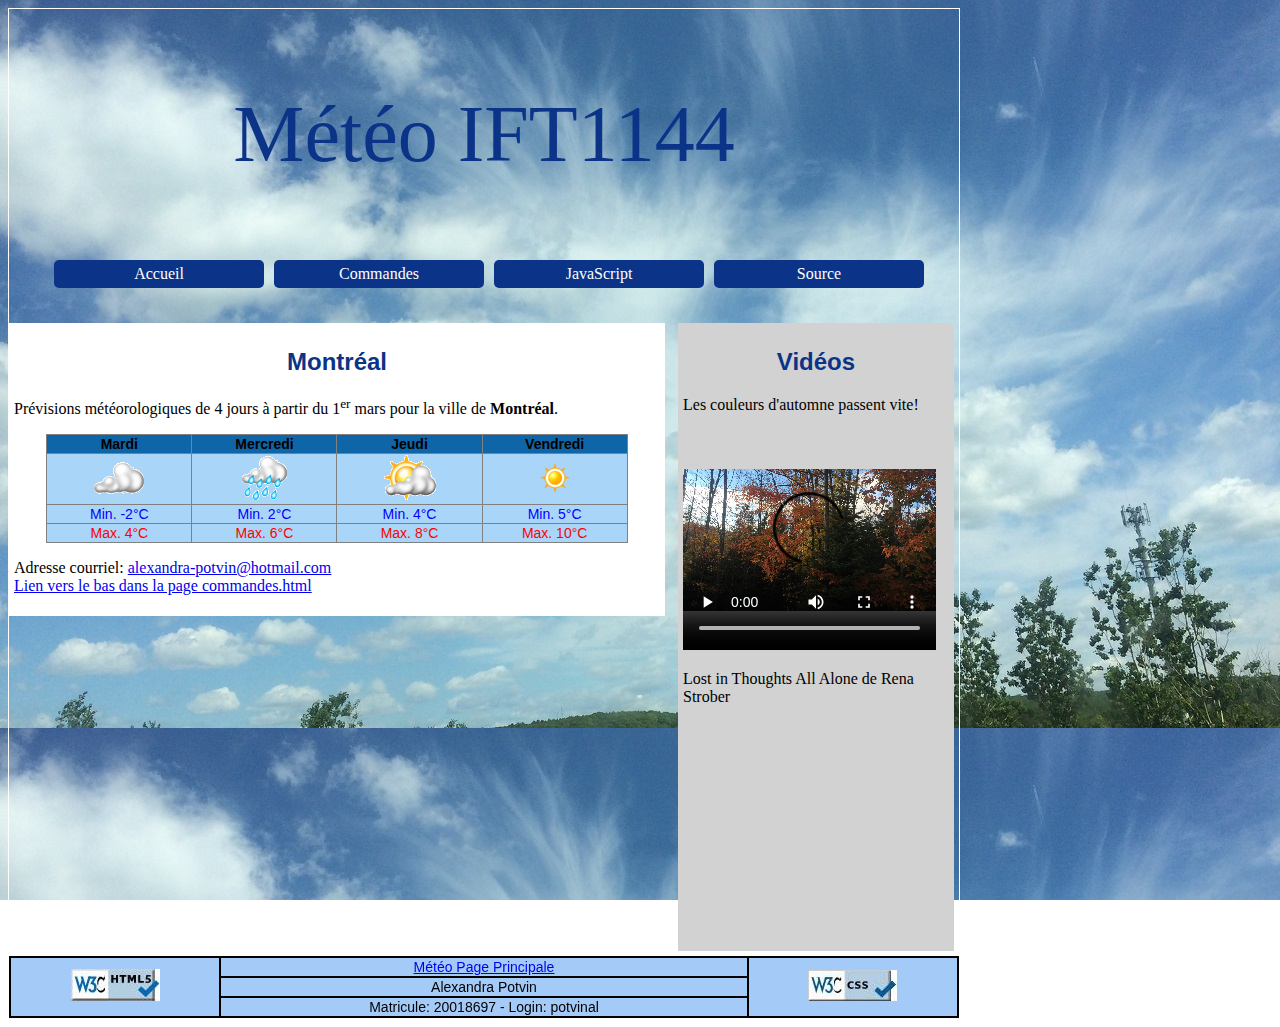
<file: index.html>
<!DOCTYPE html>
<html lang="fr-CA">
  <head>
    <meta charset="utf-8">
	<meta name="description" content="Page principale meteo de Alexandra Potvin">
	<meta name="keywords" content="Alexandra,Potvin,etudiant,meteo,home">
	<meta name="author" content="Alexandra Potvin">
		
	<link rel="shortcut icon" href="images/soleil.png">
		
	<link rel="stylesheet" type="text/css" href="css/styles.css">
	
	<noscript>Votre browser ne supporte pas JavaScript.</noscript>
  </head>
  
  
  <body>
	<div id="conteneur">
		<header id="entPrinc">
			<title>M&eacute;t&eacute;o IFT1144 - Accueil</title>
			<p>M&eacute;t&eacute;o IFT1144</p>
		</header>
		
		<nav id="navPrinc">
			<ol>
				<li><a href="index.html">Accueil</a></li>
				<li><a href="pages/commandes.html">Commandes</a></li>
				<li><a href="pages/javascript.html">JavaScript</a></li>
				<li><a href="http://www.meteomedia.com" target="_blank">Source</a></li>
			</ol>
		</nav>
		
		<main>
		
		<!--Section de gauche avec la meteo-->
			<section class="gauche">
				<h2>Montr&eacute;al</h2>
				<p>Pr&eacute;visions m&eacute;t&eacute;orologiques de 4 jours &agrave; partir du 1<sup>er</sup>
				mars pour la ville de <b>Montr&eacute;al</b>.</p>
				
				<table align="center" alt="Tableau des temperatures au debut mars">
					<tr>
						<th>Mardi</th>
						<th>Mercredi</th>
						<th>Jeudi</th>
						<th>Vendredi</th>
					</tr>
					<tr>
						<td><img alt="Plutot nuageux" src="images/nuage.gif"></td>
						<td><img alt="Faible pluie" src="images/peu_pluie.gif"></td>
						<td><img alt="Ciel variable" src="images/ciel_var.gif"></td>
						<td><img alt="Ensoleille" src="images/soleil.png"></td>
					</tr>
					<tr class="froid">
						<td>Min. -2&deg;C</td>
						<td>Min. 2&deg;C</td>
						<td>Min. 4&deg;C</td>
						<td>Min. 5&deg;C</td>
					</tr>
					<tr class="chaud">
						<td>Max. 4&deg;C</td>
						<td>Max. 6&deg;C</td>
						<td>Max. 8&deg;C</td>
						<td>Max. 10&deg;C</td>
					</tr>
				</table>
				<p>Adresse courriel: <a href="mailto:alexandra-potvin@hotmail.com"> alexandra-potvin@hotmail.com</a><br>
				<a href="pages/commandes.html#piedPrinc">Lien vers le bas dans la page commandes.html</a></p>
			</section>
			
			<!--Section de droite celle avec les video -->
			<section class="droite">
				<h2>Vid&eacute;os</h2>
				<p>Les couleurs d'automne passent vite!</p>
				<video controls="controls" name="Arbres d'Automne"
				src="videos/automne.mp4">
				</video>
				<p>Lost in Thoughts All Alone de Rena Strober</p>
				<iframe width="854" height="480" src="https://www.youtube.com/embed/do5NTPLMqXQ" 
				frameborder="0" allowfullscreen></iframe>
			</section>
		</main>
		
		<footer id="piedPrinc">
			<table>
				<tr>
					<!-- HTML validator -->
					<td rowspan="3">
						<a href="http://validator.w3.org/check/referer" target="_blank">
						<img alt="valide HTML" src="images/html5bleu.jpg" /></a>
					</td>
						
					<td><a href="http://www-desi.iro.umontreal.ca/~potvinal/tp2/index.html">M&eacute;t&eacute;o Page Principale</a></td>
						
					<!-- CSS validator -->
					<td rowspan="3">
						<a href="http://jigsaw.w3.org/css-validator/check/referer" target="_blank">
						<img alt="validator CSS" src="images/cssbleu.jpg" /></a>
					</td>
				</tr>
				<tr>
					<td>Alexandra Potvin</td>
				</tr>
				<tr>
					<td>Matricule: 20018697 - Login: potvinal</td>
				</tr>
			</table>
		</footer>
	</div>
	
  </body>
</html>
</file>
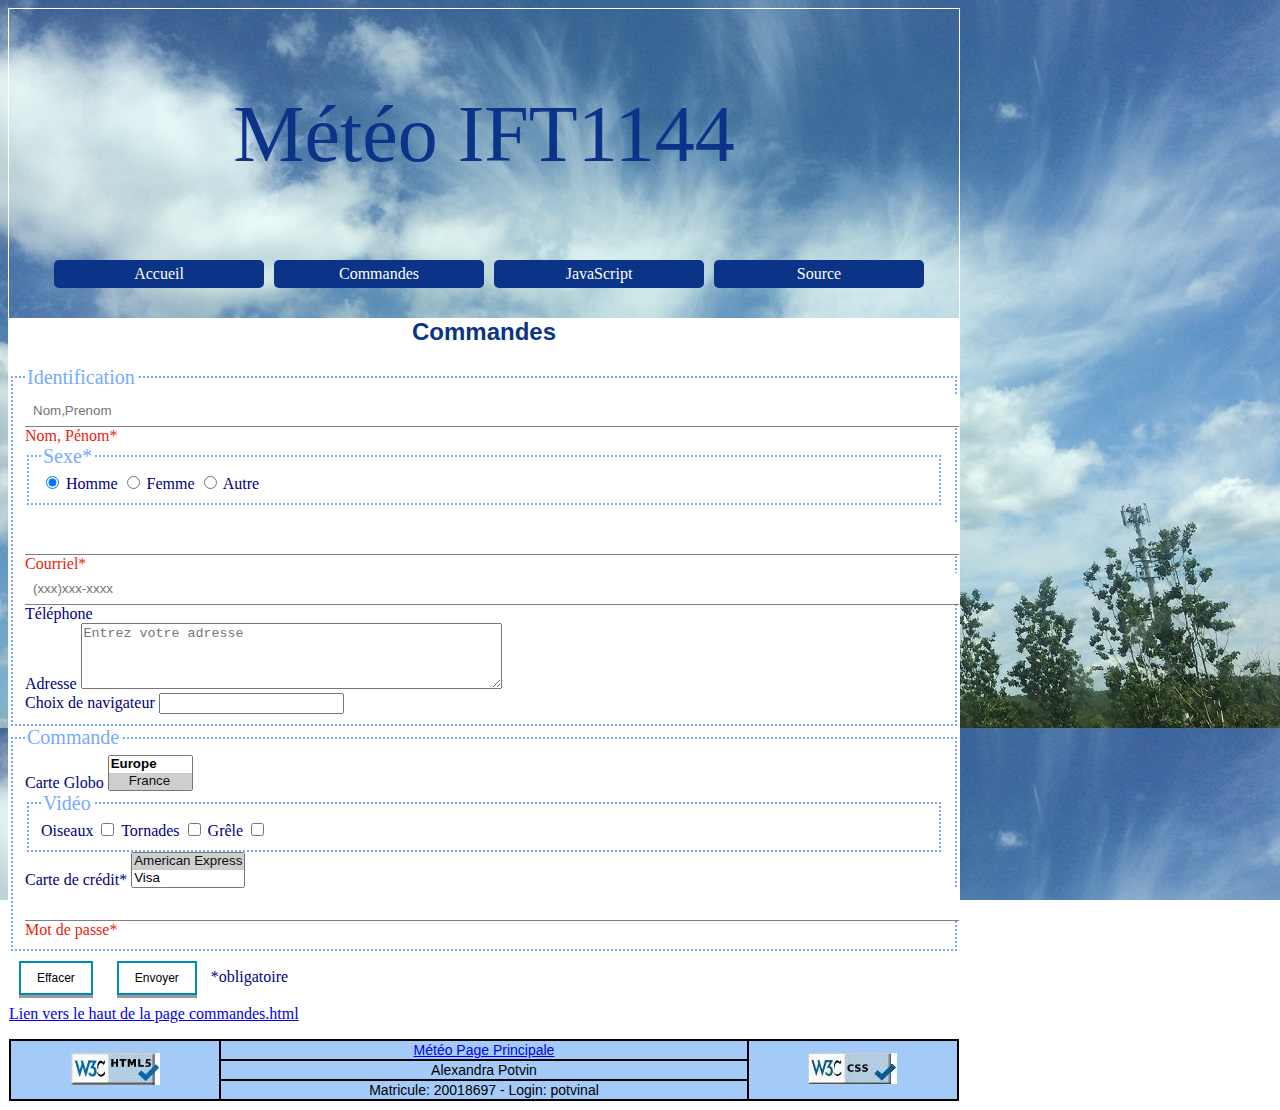
<file: pages/commandes.html>
<!DOCTYPE html>
<html lang="fr-CA">
  <head>
    <meta charset="utf-8">
	<meta name="description" content="Page commande du site meteo de Alexandra Potvin">
	<meta name="keywords" content="Alexandra,Potvin,etudiant,meteo,commande">
	<meta name="author" content="Alexandra Potvin">
		
	<link rel="shortcut icon" href="../images/soleil.png">
		
	<link rel="stylesheet" type="text/css" href="../css/styles.css">
	
	<noscript>Votre browser ne supporte pas JavaScript.</noscript>
  </head>
  
  
  <body>
	<div id="conteneur">
		<header id="entPrinc">
			<title>M&eacute;t&eacute;o IFT1144 - Commandes</title>
			<p>M&eacute;t&eacute;o IFT1144</p>
		</header>
		
		<nav id="navPrinc">
			<ol>
				<li><a href="../index.html">Accueil</a></li>
				<li><a href="commandes.html">Commandes</a></li>
				<li><a href="javascript.html">JavaScript</a></li>
				<li><a href="http://www.meteomedia.com" target="_blank">Source</a></li>
			</ol>
		</nav>
		
		<main>
			<section class="principale">
				<h2>Commandes</h2>
				
				<!--Form requis-->
				<form action="http://www-desi.iro.umontreal.ca/~stewartk/cgi-bin/traite_form.cgi" method ="post" name="commandes" id="commandes">
					
					<!--Fieldset de la partie plus information de l'usager du form-->
					<fieldset>
						<legend>Identification</legend>
						
						<input class="input_valid" type="text" name= "name" maxlength="40" size="50" id="name_id" placeholder="Nom,Prenom" pattern="[A-Z]{1}[a-z]{0,},[A-Z]{1}[a-z]{0,}" required>
						<label class="valid-label not-valid" >Nom, P&eacute;nom*</label>
						<br>
						<fieldset>
							<legend>Sexe*</legend>
							<input type="radio" name="sexe" value="homme" id="homme_id" checked required> 
							<label for="homme_id">Homme</label>
							<input type="radio" name="sexe" value="femme" id="femme_id" > 
							<label for="femme_id">Femme</label>
							<input type="radio" name="sexe" value="autre" id="autre_id" > 
							<label for="autre_id">Autre</label>							
						</fieldset>
						<br>
						<input class="input_valid" type="email" name= "courriel" id= "courriel_id" required> 
						<label class="valid-label not-valid">Courriel* </label>
						<br>
						<input type="text" class="input_valid" name= "tel" placeholder="(xxx)xxx-xxxx" patern="\([1-9][0-9]{2}\)[0-9]{3}-[0-9]{4}" id="telephone_id"> 
						<label class="valid-label">T&eacute;l&eacute;phone </label>
						<br>
						<label>Adresse </label>
						<textarea name= "adresse" placeholder="Entrez votre adresse" cols="50" rows="4" id="adresse_id"></textarea>
						<br>
						<label for="nav_id">Choix de navigateur</label>
						<input list="navigateurs" name="nav_name" id="nav_id"/>
						<datalist id="navigateurs">
							<option value="Chrome">
							<option value="Firefox">
							<option value="Internet Explorer">
							<option value="Opera">
							<option value="Safari">
							<option value="Microsoft Edge">
						</datalist>
					</fieldset>
					
					<!--Fieldset de la partie plus commande du form-->
					<fieldset>
					<legend>Commande</legend>
						<label>Carte Globo </label>
						<select name="pays[]" id="select_id" size="2">
							<optgroup label="Europe">
								<option value="france" selected> France </option>
								<option value="angleterre"> Angleterre </option>
								<option value="italie"> Italie </option>
							</optgroup>
							<optgroup label="Asie">
								<option value="chine"> Chine </option>
								<option value="japon"> Japon </option>							
								<option value="coree"> Cor&eacute;e </option>
							</optgroup>
						</select>	
						<fieldset>
							<legend>Vid&eacute;o</legend>
							<label for="oiseaux_id">Oiseaux </label>
							<input type="checkbox" name="video[]" value="oiseaux" id="oiseaux_id">
							<label for="tornades_id">Tornades </label> 
							<input type="checkbox" name="video[]" value="tornades" id="tornades_id"> 
							<label for="grele_id">Gr&ecirc;le </label>
							<input type="checkbox" name="video[]" value="grele" id="grele_id">
						</fieldset>
						
						<label >Carte de cr&eacute;dit* </label>
						<select name="carte[]" id="carte_id" size="2" required>
							<option value="AmericanExpress" selected>American Express</option>
							<option value="Visa">Visa</option>
							<option value="Mastercard">Mastercard</option>
						</select>
						
						<input class="input_valid" name="code" type="password" size="12" maxlength="10" id="password_id"required>
						<label class="valid-label not-valid">Mot de passe* </label>
					</fieldset>
					
					
					<!--Boutton submit et reset pour le form-->
					<input type="reset" name="reset" id="reset_id" value="Effacer" class="boutons">
					<input type="submit" name="submit" id="submit_id" value="Envoyer" class="boutons"> 
					<label >*obligatoire</label>
					
				</form>
				
				<a href="commandes.html#entPrinc">Lien vers le haut de la page commandes.html</a></p>
			</section>
		</main>
		
		<footer id="piedPrinc">
			<table>
				<tr>
					<!-- HTML validator -->
					<td rowspan="3">
						<a href="http://validator.w3.org/check/referer" target="_blank">
						<img alt="valide HTML" src="../images/html5bleu.jpg" /></a>
					</td>
						
					<td><a href="http://www-desi.iro.umontreal.ca/~potvinal/tp2/index.html">M&eacute;t&eacute;o Page Principale</a></td>
						
					<!-- CSS validator -->
					<td rowspan="3">
						<a href="http://jigsaw.w3.org/css-validator/check/referer" target="_blank">
						<img alt="validator CSS" src="../images/cssbleu.jpg" /></a>
					</td>
				</tr>
				<tr>
					<td>Alexandra Potvin</td>
				</tr>
				<tr>
					<td>Matricule: 20018697 - Login: potvinal</td>
				</tr>
			</table>
		</footer>
	</div>
  </body>
</html>
</file>
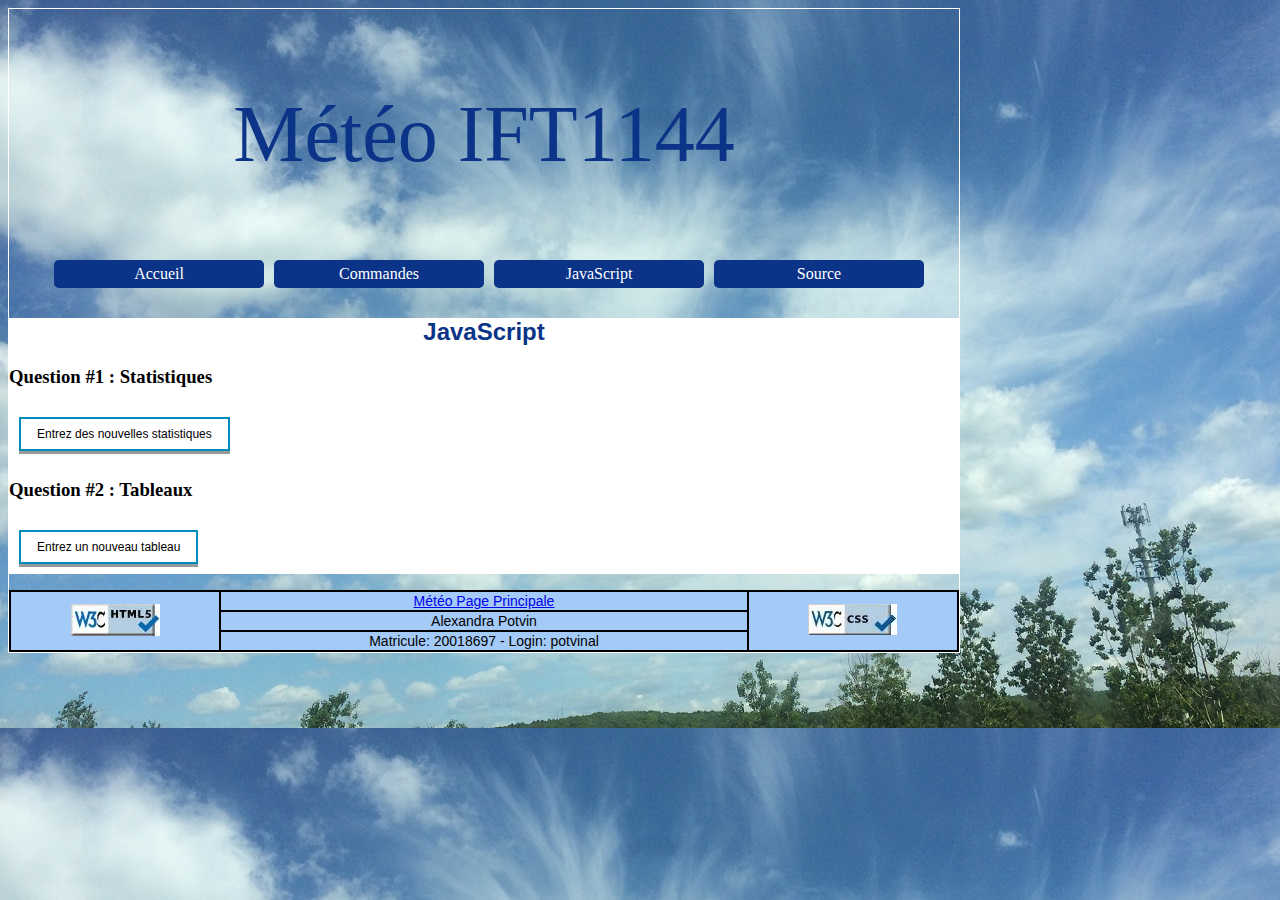
<file: pages/javascript.html>
<!DOCTYPE html>
<html lang="fr-CA">
  <head>
    <meta charset="utf-8">
	<meta name="description" content="Page javascript du site meteo de Alexandra Potvin">
	<meta name="keywords" content="Alexandra,Potvin,etudiant,meteo,javascript">
	<meta name="author" content="Alexandra Potvin">
  
	<link rel="shortcut icon" href="../images/soleil.png">
		
	<link rel="stylesheet" type="text/css" href="../css/styles.css">
	
	<noscript>Votre browser ne supporte pas JavaScript.</noscript>
  </head>
  
  
  <body>
	<div id="conteneur">
		<header id="entPrinc">
			<title>M&eacute;t&eacute;o IFT1144 - Javascript</title>
			<p>M&eacute;t&eacute;o IFT1144</p>
		</header>
		
		<nav id="navPrinc">
			<ol>
				<li><a href="../index.html">Accueil</a></li>
				<li><a href="commandes.html">Commandes</a></li>
				<li><a href="javascript.html">JavaScript</a></li>
				<li><a href="http://www.meteomedia.com" target="_blank">Source</a></li>
			</ol>
		</nav>
		
		<main>
			<section class="principale">
				<h2>JavaScript</h2>
				<!--Javascript  utilisation de bouton pour pouvoir tester et rouler sans cesse le javascript (c'est plus commode pour tous le monde)-->
				
				<!--Espace pour la question 1 avec Zone notes pour les notes entrer par l'utisisateur etudiant
				Zone statistique pour les statistique calculer-->
				<h3>Question #1 : Statistiques</h3>
				<script src="../js/statistique.js"></script>
				<button class="boutons" onclick="statistiques()">Entrez des nouvelles statistiques</button>
				<p id = "zoneNotes"></p>
				<p id = "zoneStatistique"></p>
				
				<!--Espace pour la question 2 avec zone tableau pour l'espace du tableau 2d donner par la 
				question ayant juste le nom et la somme des depense et zone total ayant le total des somme depenser-->
				<h3>Question #2 : Tableaux</h3>
				<script src="../js/tableaux.js"></script>
				<button class="boutons" onclick="tableaux()">Entrez un nouveau tableau</button>
				<p id = "zoneTableaux"></p>
				<p id = "zoneTotal"></p>
			</section>
		</main>
		
		<footer id="piedPrinc">
			<table>
				<tr>
					<!-- HTML validator -->
					<td rowspan="3">
						<a href="http://validator.w3.org/check/referer" target="_blank">
						<img alt="valide HTML" src="../images/html5bleu.jpg" /></a>
					</td>
						
					<td><a href="http://www-desi.iro.umontreal.ca/~potvinal/tp2/index.html">M&eacute;t&eacute;o Page Principale</a></td>
						
					<!-- CSS validator -->
					<td rowspan="3">
						<a href="http://jigsaw.w3.org/css-validator/check/referer" target="_blank">
						<img alt="validator CSS" src="../images/cssbleu.jpg" /></a>
					</td>
				</tr>
				<tr>
					<td>Alexandra Potvin</td>
				</tr>
				<tr>
					<td>Matricule: 20018697 - Login: potvinal</td>
				</tr>
			</table>
		</footer>
	</div>
  </body>
</html>
</file>
<file: css/styles.css>
@charset "UTF-8";

body{
	background-image: url('../images/arrplan.jpg');
	background-attachment: fixed;
}

main{
	display:block;
	clear:both;
}

main h2{
	color: #0b3387;
	text-align: center;
	font-family:Arial;
}

label {
    margin-bottom: 20px;
}

#conteneur{
	border: thin solid white;
	width: 950px;
}

#entPrinc{
	text-align:center;	
	color: #0b3387;
	font-size:80px;
}

#navPrinc ol{
	list-style-type:none;
}
#navPrinc li{
	float: left;
}
#navPrinc a{
	display: inline-block;
	width: 200px;
	background-color: #0b3387;
	text-align: center;
	padding: 5px;
	margin-right: 5px;
	margin-left: 5px;
	margin-bottom: 30px;
	color: white;
	text-decoration: none;
	-webkit-border-radius: 5px 5px 5px 5px;
	border-radius: 5px 5px 5px 5px;
}
#navPrinc a:link{
	color:white;
}
#navPrinc a:visited{
	color:#1bc7ec;
}
#navPrinc a:hover{
	color: white;
	background-color:#1b5fec;
}
#navPrinc a:active {
	background-color:#1b93ec;
	color: black;
	font-style:italic;
	font-weight: bold;
}

#piedPrinc{
	clear:both;
}
#piedPrinc table{
	width: 100%;
	border: thin solid black;
	border-spacing: 0 0px;
	background-color : #A4CAF7;
}
#piedPrinc td, tr{
	font-family: Arial;
	font-size: 14px;
	border: thin solid black;
	text-align: center;
}

.gauche{
	background-color:white;
	padding: 5px;
	float:left;
    width: 68%;
	margin-bottom: 10px;
	margin-top: 5px;
}
.gauche table{
	width: 90%;
	border: thin solid gray;
	border-spacing: 0 0px;
	text-align:center;
	border-collapse: collapse;
	table-layout:fixed;
}
.gauche th{
	border: thin solid gray;
	background-color : #0e66a8;
}
.gauche td{
	border: thin solid gray;
	background-color : #a9d6f8;
}

.chaud{
	color:red;
}
.froid{
	color:blue;
}

.droite{
	background-color:#d2d2d2;
	padding:5px;
	float:right;
    width: 28%;
	margin: 5px;
}

.droite iframe, video{
	width: 95%;
	height: 220px;
}

.principale{
	background-color:white;
}

.principale fieldset{
	border-style: dotted;
	border-color: #7AF;
}

.principale legend{
	color: #7AF;
	font-size: 125%;
}

/*change la couleur du label si l'input est valid du required*/
.input_valid{
	padding:8px;
	display:block;
	border: 10px;
	border-bottom:1px solid #808080;
	width:100%
}
.valid_label{
	color:#005996;
}

/*si l'input invalide label est rouge */
.input_valid:not(:valid)~.not-valid{
	color:#ea1c0d;
}

.principale label{
	color: #00007f;
}


/*Special pour les boutons dans commandes (ou plus s'i y en a d'autre)*/
.boutons {
	margin: 10px;
	border: 2px solid #008CBA; 
	background-color: white;
	color: black;
	padding: 8px 16px;
	text-align: center;
	display: inline-block;
	font-size: 12px;
	-webkit-transition-duration: 0.4s;
	transition-duration: 0.4s;
	cursor: pointer;
	box-shadow: 0 3px #999;
}
.boutons:hover {
    background-color: #008CBA;
    color: white;
}

.boutons:active {
	background-color: #008CBC;
    box-shadow: 0 2px #666;
    transform: translateY(2px);
}
</file>
